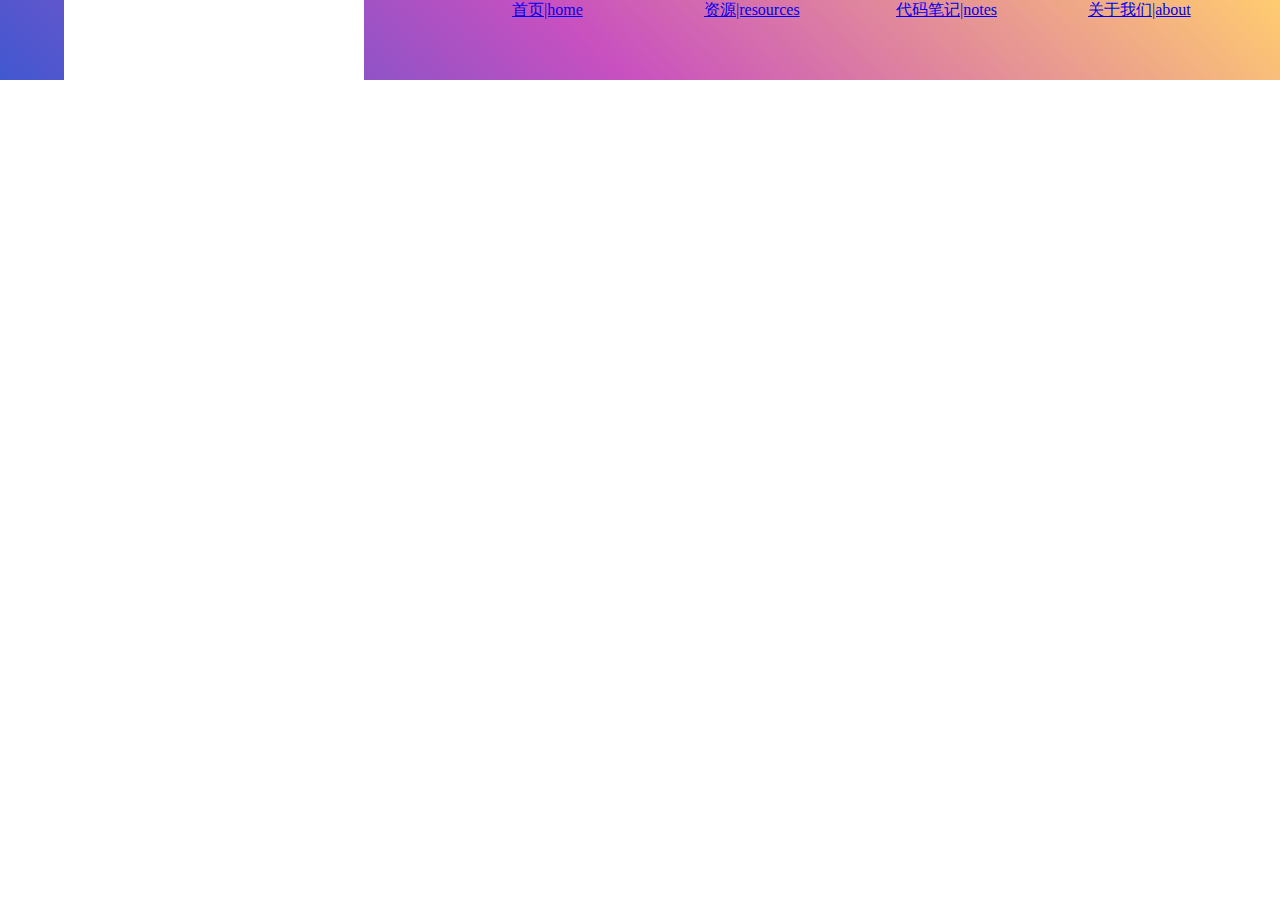
<file: index.html>
<!DOCTYPE html>
<html lang="zh">
<head>
    <meta charset="UTF-8">
    <meta http-equiv="X-UA-Compatible" content="IE=edge">
    <meta name="viewport" content="width=device-width, initial-scale=1.0">
    <title>放课后的下午茶时间</title>
    <link rel="stylesheet" href="css/style.css">
</head>
<body>
    <div id="control_bar">
        <div id="adaptive_logo"></div>
        <div id="subjective_operation_panel">
            <!-- 这里需要分成四个按钮，分别为{主页(home)/资源(resources)/代码笔记(notes)/我们(about)} -->
            <div id="home"><a href="#">首页|home</a></div>
            <div id="resources"><a href="#">资源|resources</a></div>
            <div id="notes"><a href="#">代码笔记|notes</a></div>
            <div id="about"><a href="#">关于我们|about</a></div>
        </div>
    </div>
</body>
</html>
</file>
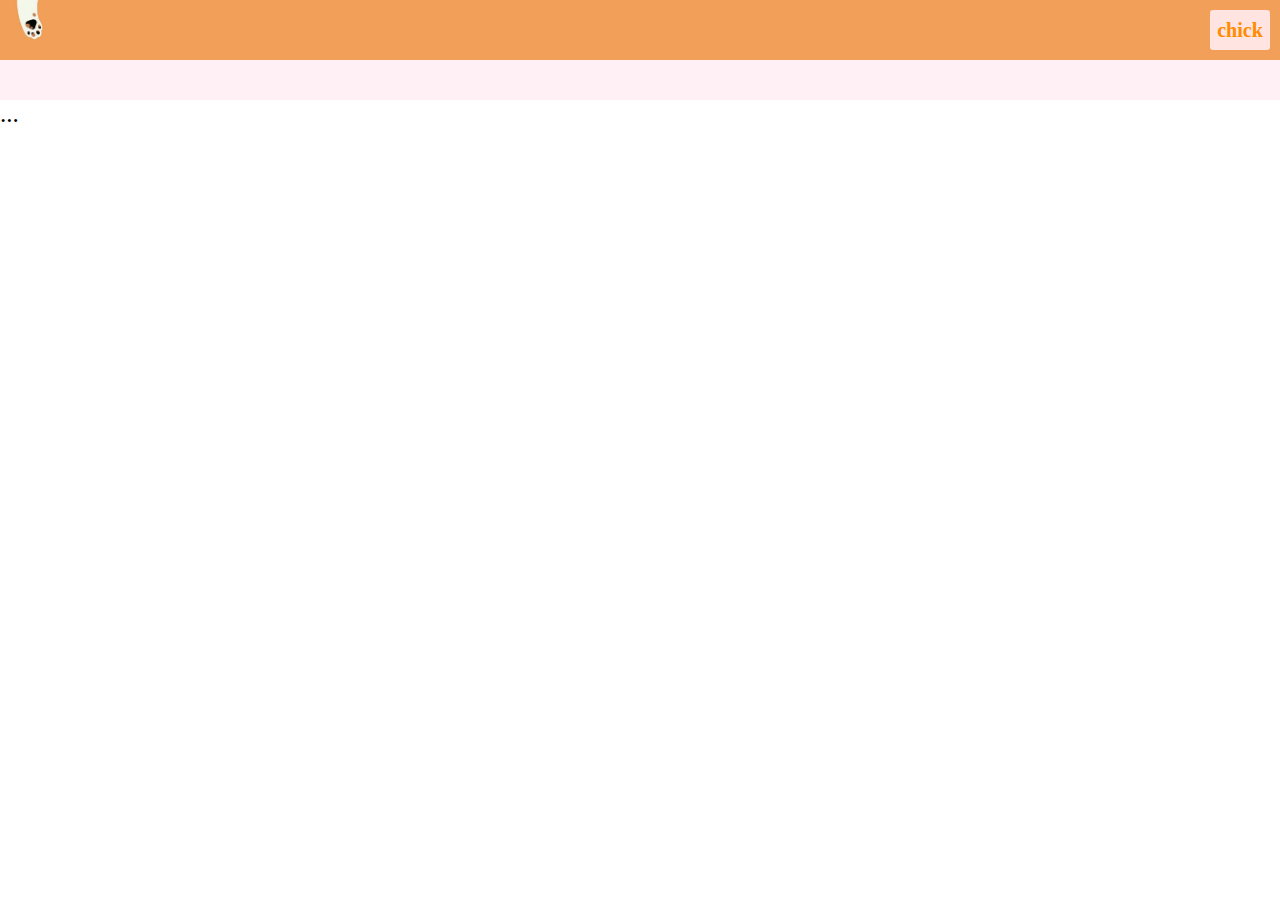
<file: 上学时候做的/index.html>
<!DOCTYPE html>
<html>

<head>
  <meta charset="UTF-8">
  <meta name="viewport" content="width=device-width, initial-scale=1">
  <link rel="stylesheet" type="text/css" href="css/style.css">
  <title>放课后的下午茶时间</title>
  <script type="text/javascript" charset="utf-8">
    function myFunction() {
      var x = document.getElementsByTagName("STYLE")[0];
      document.getElementById("demo").innerHTML = x.innerHTML;
    };
  </script>
</head>

<body>
  <div class="overall">
    <div class="title">
      <div class="title_1" id="Title1">
        <button type="button" id="title_button" onclick="TitleHeightButton()">chick</button>
        <div class="logo">
          <img src="logo/cat_foot.jpg" alt="#" />
        </div>
      </div>
      <div class="title_2"></div>
    </div>
    <p class="content" id="content">...</p>
  </div>
</body>

</html>
</file>
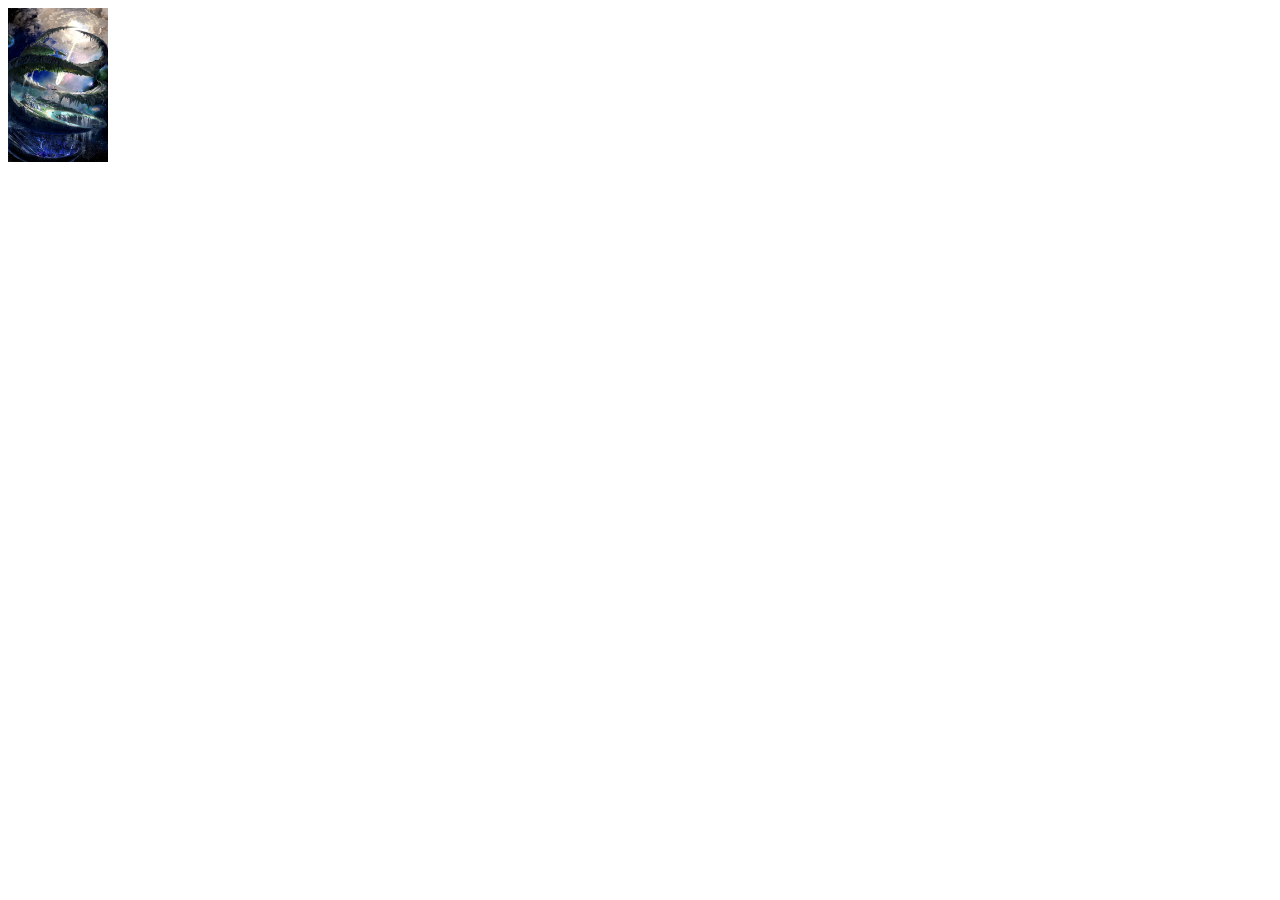
<file: test.html>
<!DOCTYPE html>
<html>

<head>
    <meta charset="UTF-8">
    <meta name="viewport" content="width=device-width, initial-scale=1">
    <title></title>
</head>

<body>
  <img src="img/184934.jpg" width="100vw" height="auto">
</body>

</html>
</file>
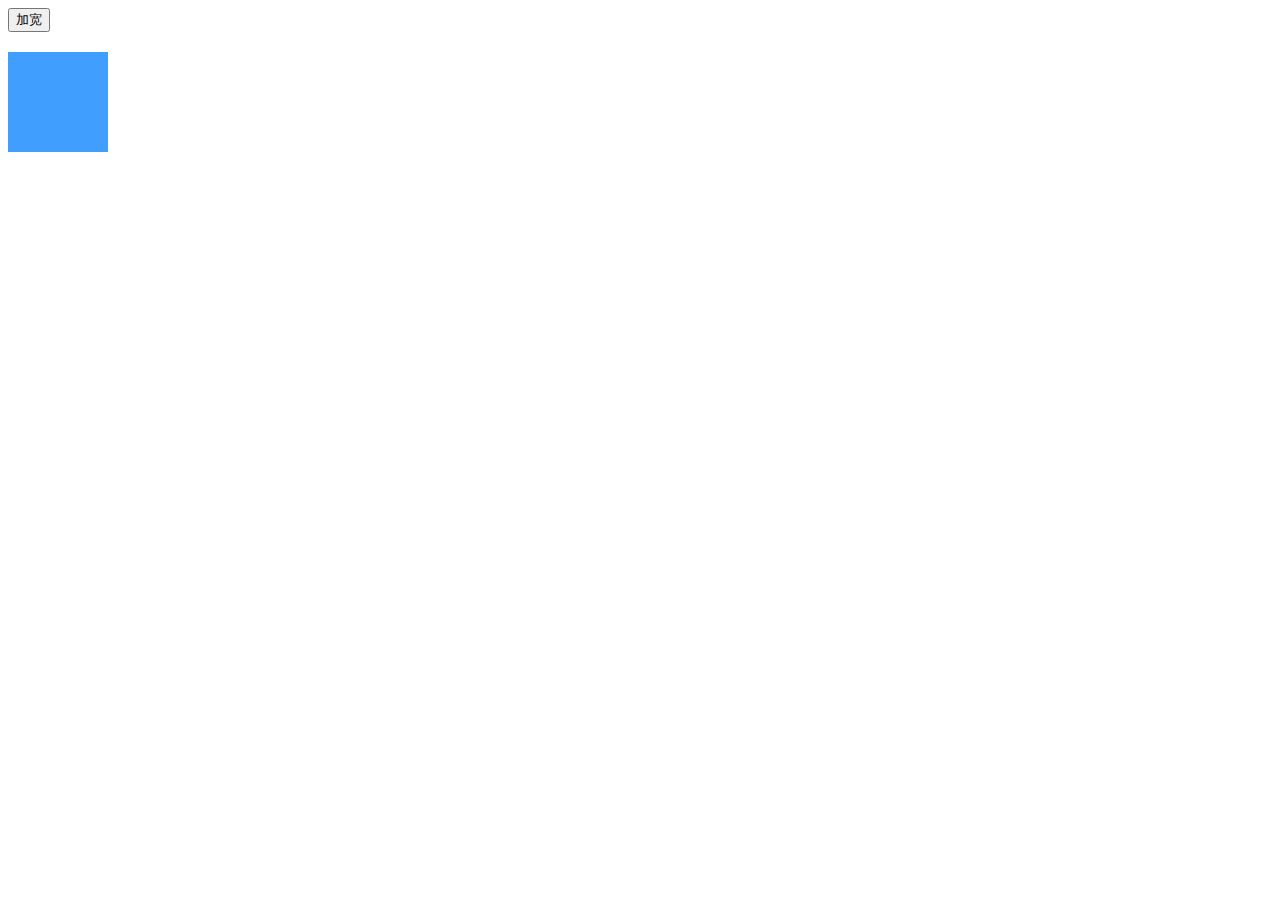
<file: style/js控制div的宽度改变动画.html>
<!DOCTYPE html>
<html lang="en">
<head>
    <meta charset="UTF-8">
    <title>简单js动画的实现</title>
    <style>
        #nav{
        	margin-top: 20px;
            width: 100px;
            height: 100px;
            background-color: #409eff;
        }
    </style>
</head>
<body>
<button onclick="run()">加宽</button>
<div id="nav"></div>
</body>
<script>
//需要应用动画效果的目标元素
var elem = document.getElementById('nav');
//动画配置，为了方便，这里只针对width属性，duration表示动画持续时间
var options = {
    width: '200px',
    duration: 1000
};
//点击按钮启动动画
function run(){
    animate.call(elem, options);
}
//动画逻辑
function animate(options){
	//定时器
	var timer = null;
	//div的初始宽度和结束宽度
	var startWidth = parseInt(window.getComputedStyle(elem)['width']);
	var endWidth = parseInt(options.width);
	
	function createTime(){
		//返回当前日期距1970年1月1日午夜（GMT 时间）之间的毫秒数，一种简化写法
		return (+new Date);
	}
	var startTime = createTime();

	function logic(){
		//开始时间 + 持续时间 - 当前时间，结果即为动画的剩余时间，当剩余时间小于0则置0，表示动画结束
		var remaining = Math.max(0, startTime + options.duration - createTime());
		//remaining/duration即为动画剩余的百分比，用1去减，得到已执行的百分比
		var percent = 1 - (remaining / options.duration); 
		//（结束宽度 - 开始宽度）* 百分比 + 开始宽度，即为当前帧div的实际宽度
		var nowWidth = ( endWidth - startWidth ) * percent + startWidth;
		function setStyle(nowWidth){
			elem.style['width'] = nowWidth + 'px';
		}
		if(percent === 1){
			setStyle(nowWidth);
			clearInterval(timer);
			timer = null;
		} else {
			setStyle(nowWidth);
		}
	}
	timer = setInterval(logic, 13);
}
</script>
<html>
</file>
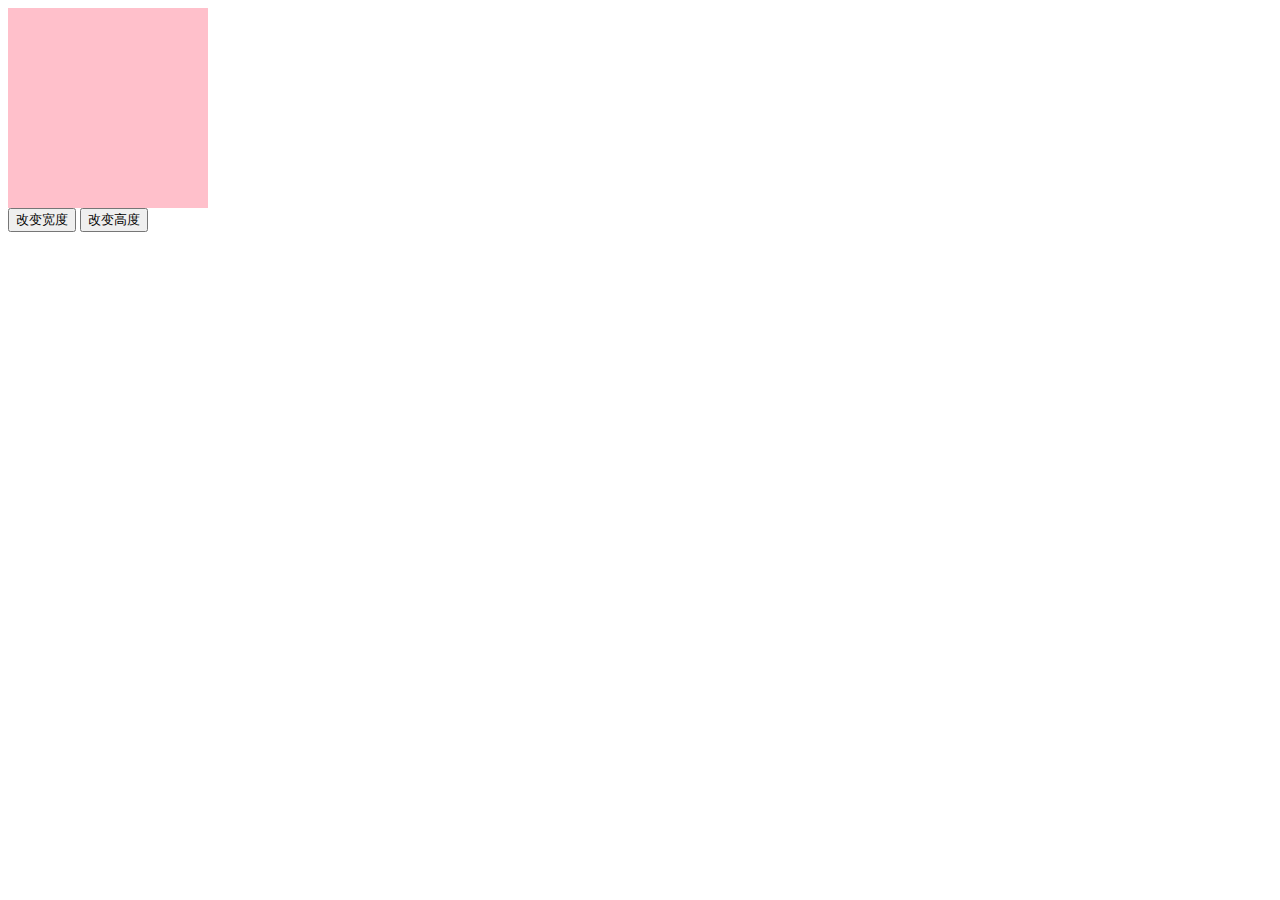
<file: style/找到的例子.html>
<!DOCTYPE html>
<html lang="en">
<head>
    <meta charset="UTF-8">
    <title>js改变div的宽度和高度</title>
    <style>
        #mydiv{
            width: 200px;
            height: 200px;
            background-color: pink;
        }
    </style>
    <script>
        window.onload = function () {
            //拿到div
            var div = document.getElementById("mydiv");
            //拿到两个按钮
            var btns = document.getElementsByTagName("input");

            btns[0].onclick = function () {
                //拿到div显示出来的宽度
                //alert(getStyle(div,"width"));
                //alert(parseInt(getStyle(div,"width")) + 20);
                //改变宽度
                div.style.width = parseInt(getStyle(div,"width")) - 20 + "px";
            }
            btns[1].onclick = function () {
                //改变高度
                div.style.height = parseInt(getStyle(div, "height")) + 20 + "px";
            }
        }

        //获取style样式的css属性,考虑兼容;ie,火狐/谷歌;
        function getStyle(parm1,parm2) {
            return parm1.currentStyle ? parm1.currentStyle[parm2] : getComputedStyle(parm1)[parm2];  //parm1,要改变的元素代替名;parm2,要改变的属性名
        }
    </script>
</head>
<body>
    <div id="mydiv"></div>
    <input type="button" value="改变宽度"/>
    <input type="button" value="改变高度"/>
</body>
</html>
</file>
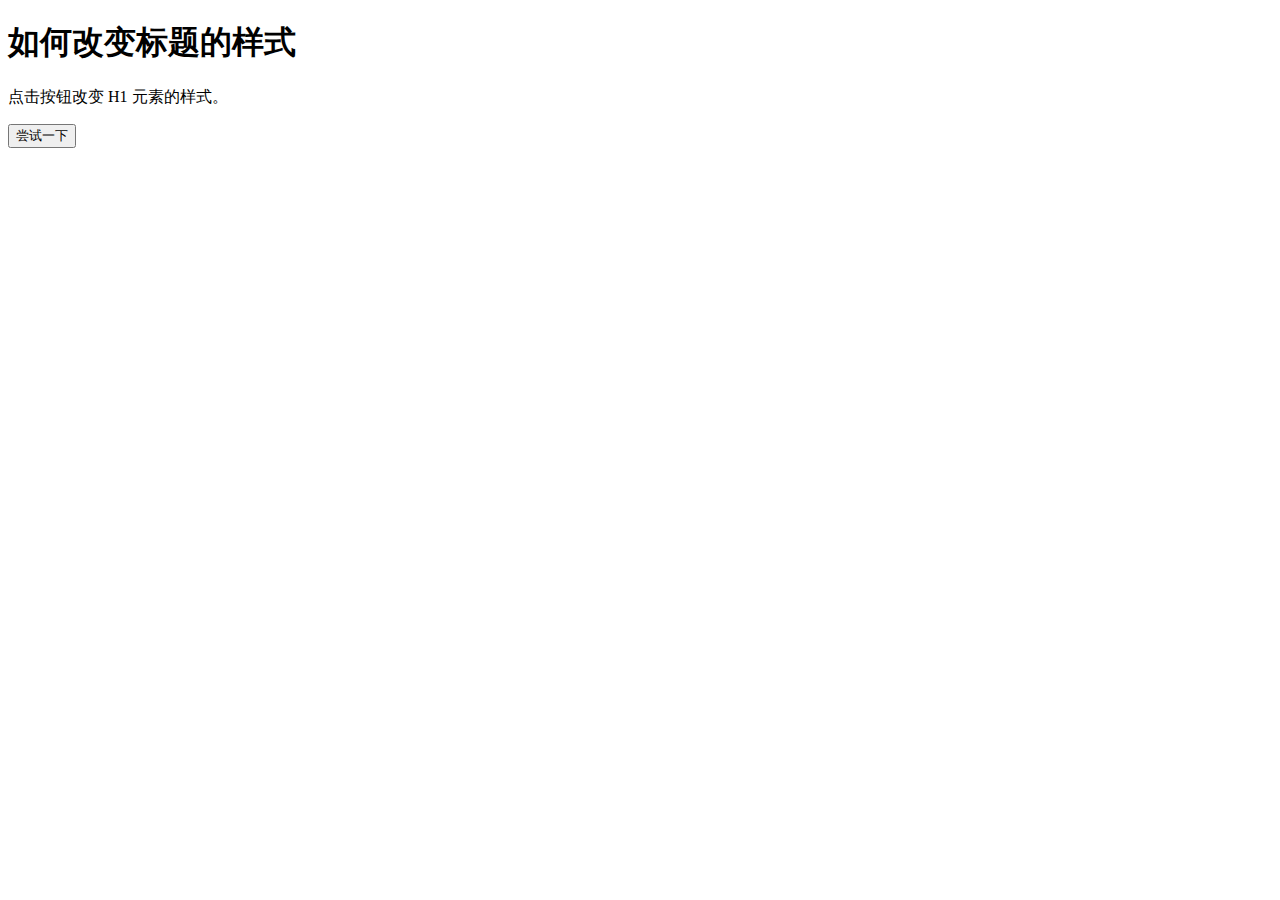
<file: style/菜鸟教程修改css示例.html>
<!DOCTYPE html>
<html>
<head> 
<meta charset="utf-8"> 
<title>菜鸟教程(runoob.com)</title> 
</head> 
<body>

<h1 id="myH1">如何改变标题的样式</h1>
<p>点击按钮改变 H1 元素的样式。</p>
<button onclick="myFunction()">尝试一下</button>
<script>
function myFunction(){
	document.getElementById("myH1").style.color = "red";
};
</script>

</body>
</html>
</file>
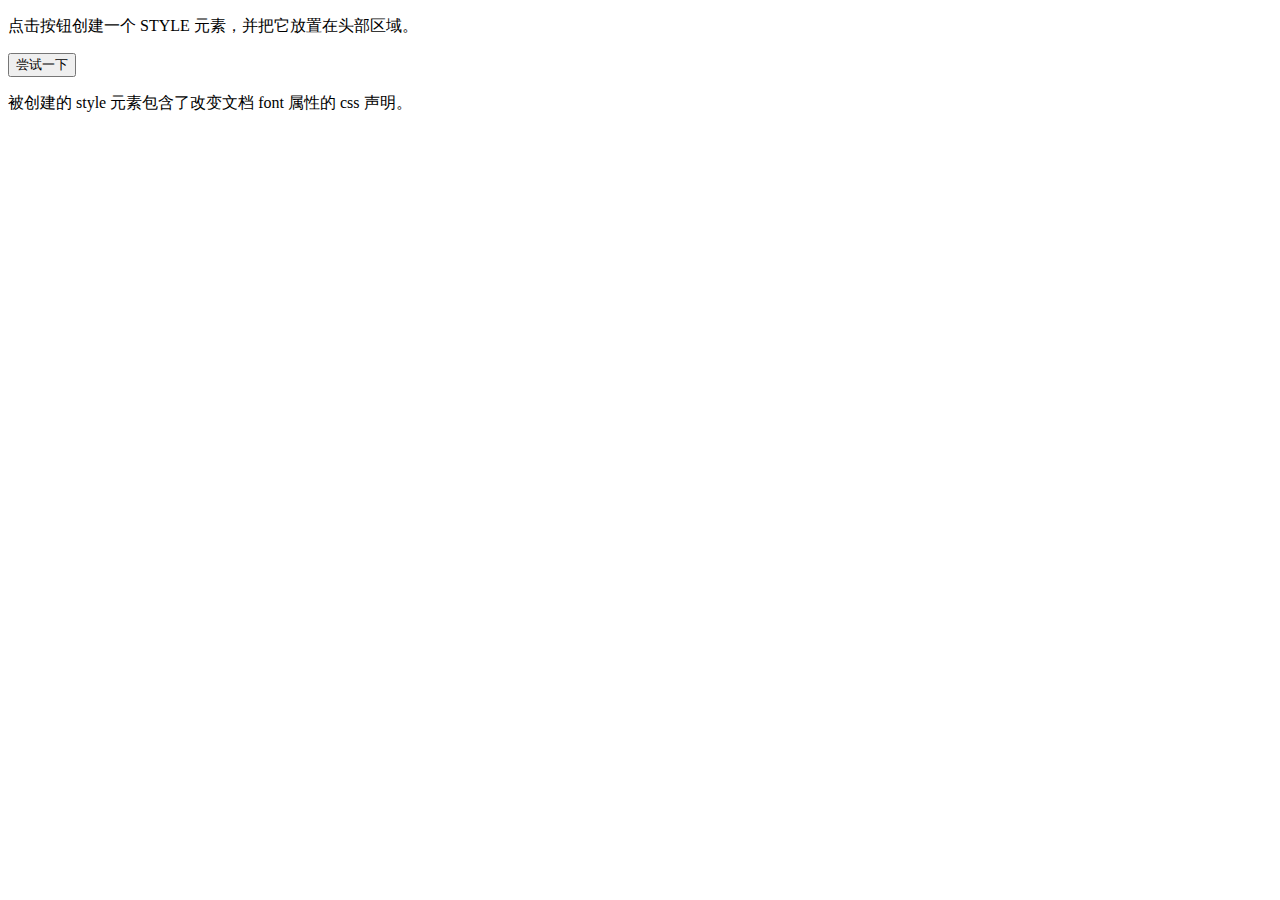
<file: style/菜鸟教程创建css的示例.html>
<!DOCTYPE html>
<html>
<head> 
<meta charset="utf-8"> 
<title>菜鸟教程(runoob.com)</title> 
</head> 
<body>

<p>点击按钮创建一个 STYLE 元素，并把它放置在头部区域。</p>
<button onclick="myFunction()">尝试一下</button>
<p>被创建的 style 元素包含了改变文档 font 属性的 css 声明。</p>
<script>
function myFunction(){
	var x = document.createElement("STYLE");
	var t = document.createTextNode("body {font:250px 微软雅黑;}");
	x.appendChild(t);
	document.head.appendChild(x);
};
</script>

</body>
</html>
</file>
<file: css/style.css>
*{
    padding: 0px;
    margin: 0px;
}
/* 这个是大宽度下的页面，暂时先这么写，等这个页面适配完了在写中宽度的页面 */
/* 大页面宽度为900，900以下就直接换中页面 */
#control_bar{
    width: 100vw;
    height: 80px;
    background-color: #4158D0;
    background-image: linear-gradient(43deg, #4158D0 0%, #C850C0 46%, #FFCC70 100%);
    position: relative;
}
#adaptive_logo{
    width: 300px;
    height: 80px;
    /* 这里不能加百分比高度以后做动画会出bug */
    background-color: rgb(255, 255, 255);
    float: left;
    margin-left: 5%;
}
#subjective_operation_panel{
    width: 60%;
    height: 80px;
    /* 这里不能加百分比高度以后做动画会出bug */
    /* background-color: rgb(105, 6, 6); */
    float: right;
    position: relative;
}
#subjective_operation_panel>div{
    width: 25%;
    height: 80px;
    float: left;
    /* background-color: rgb(104, 211, 184); */
}
</file>
<file: 上学时候做的/css/style.css>
*{
  margin: 0px;
  padding: 0px;
}
/* .overall {
  width: 100%;
  height: 100%;
  background-color: rgba(223, 230, 233,1.0);
  position: relative;
} */
.title{
  width: 100%;
  height: 100px;
}
.title_1{
  width: 100%;
  height: 60px;
  background-color: rgba(242,159,89,255);
}
.title_2{
  width: 100%;
  height: 40px;
  background-color: rgba(255,240,245 ,1);
}
.sidebar{
  display: none;
}
.logo>img{
  width: 60px;
  position: absolute;
  transform: scaleY(-1);
}
/* #title_button{
  background-color: #4CAF50; Green
  border: none;
  color: #4CAF50;
  text-align: center;
  text-decoration: none;
  display: inline-block;
  float: right;
  width: 60px;
  height: 40px;
  margin-top: 10px;
  margin-right: 10px
} */
#title_button{ /* 按钮美化 */
	width: 60px; /* 宽度 */
	height: 40px; /* 高度 */
	border-width: 0px; /* 边框宽度 */
	border-radius: 3px; /* 边框半径 */
	background: rgba(255,228,225 ,1); /* 背景颜色 */
	cursor: pointer; /* 鼠标移入按钮范围时出现手势 */
	outline: none; /* 不显示轮廓线 */
	font-family: Microsoft YaHei; /* 设置字体 */
	color: rgba(255,140,0 ,1); /* 字体颜色 */
	font-size: 20px; /* 字体大小 */
	font-weight: bold;
	float: right;
	margin-top: 10px;
	margin-right: 10px;
}
#title_button:hover { /* 鼠标移入按钮范围时改变颜色 */
	background: rgba(255,248,220 ,1);
}
.title_3{
  width: 100%;
  height: 200px;
  background-color: rgba(250,250,210 ,1);
  border-radius: 0px 0px 25px 25px;
  position: absolute;
  display: block;
}
.content{
  width: 100%;
  height: auto;
  font-size: 25px;
}
</file>
